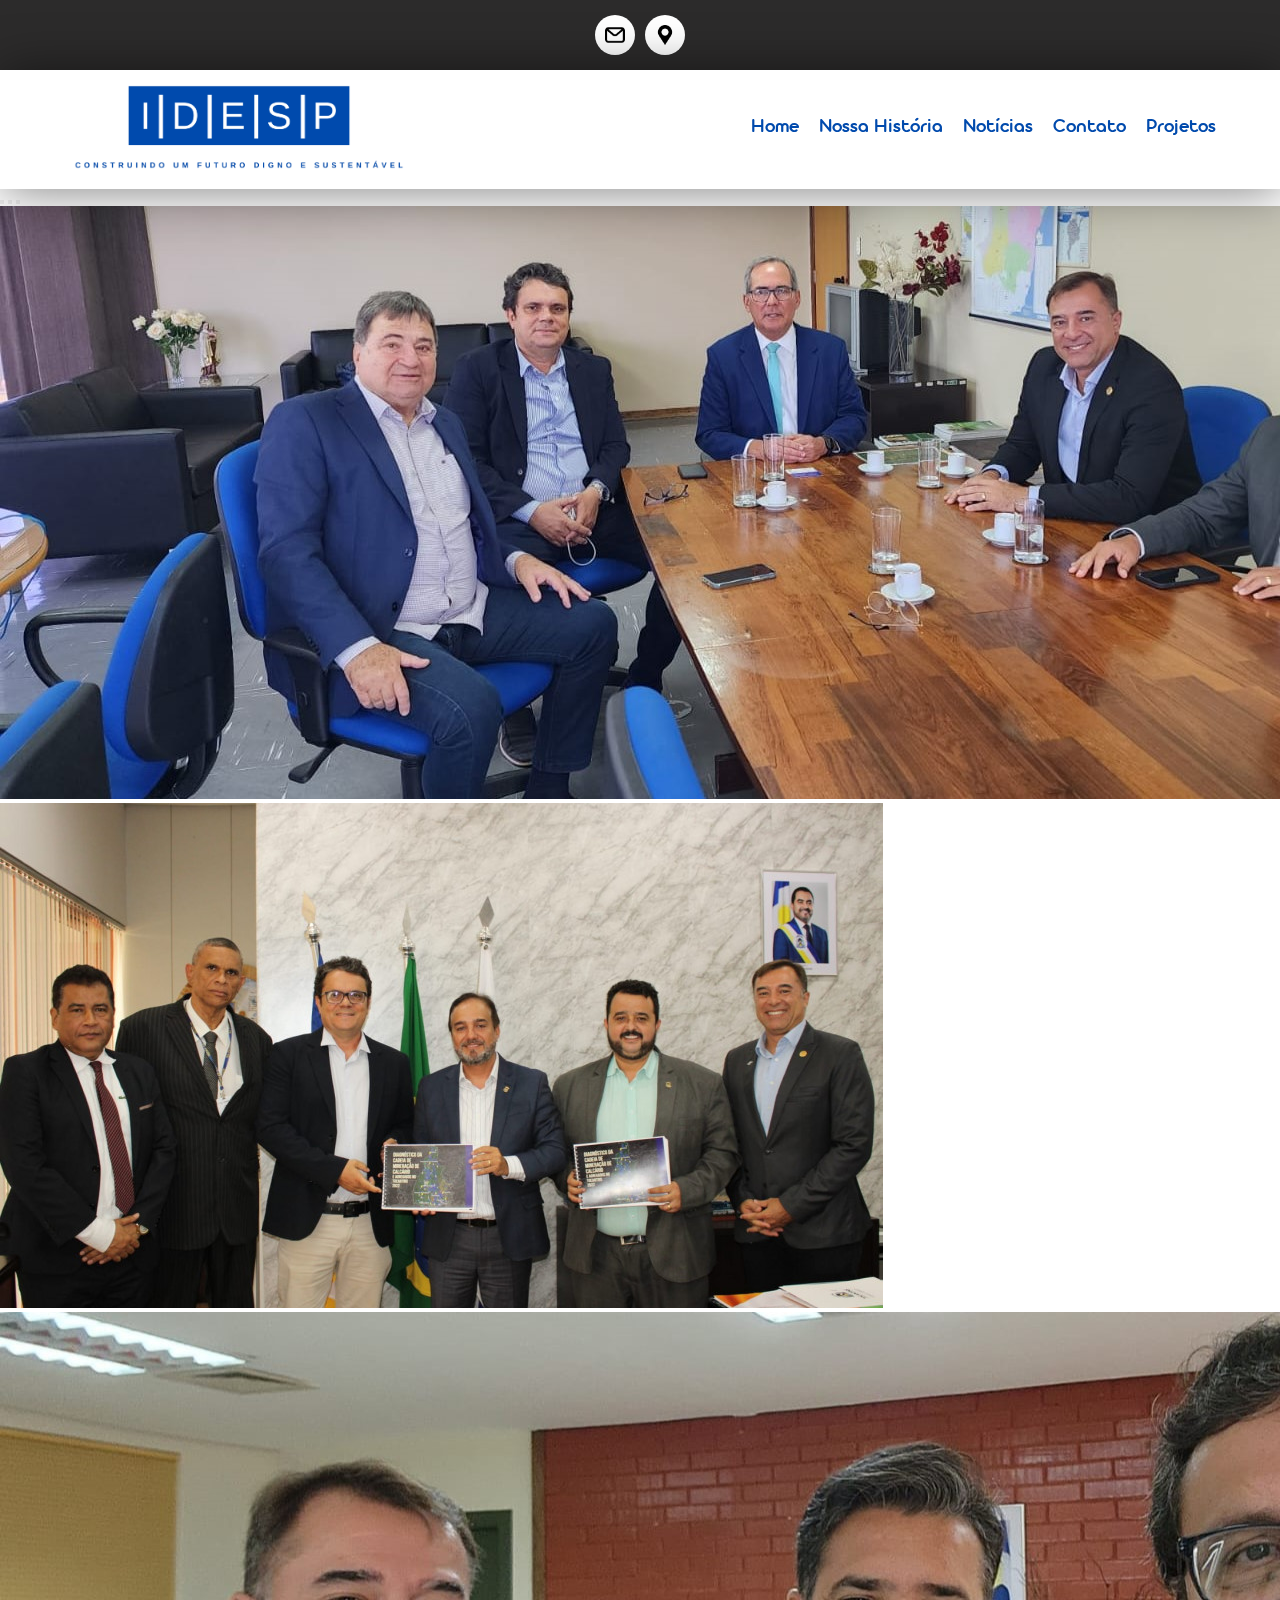
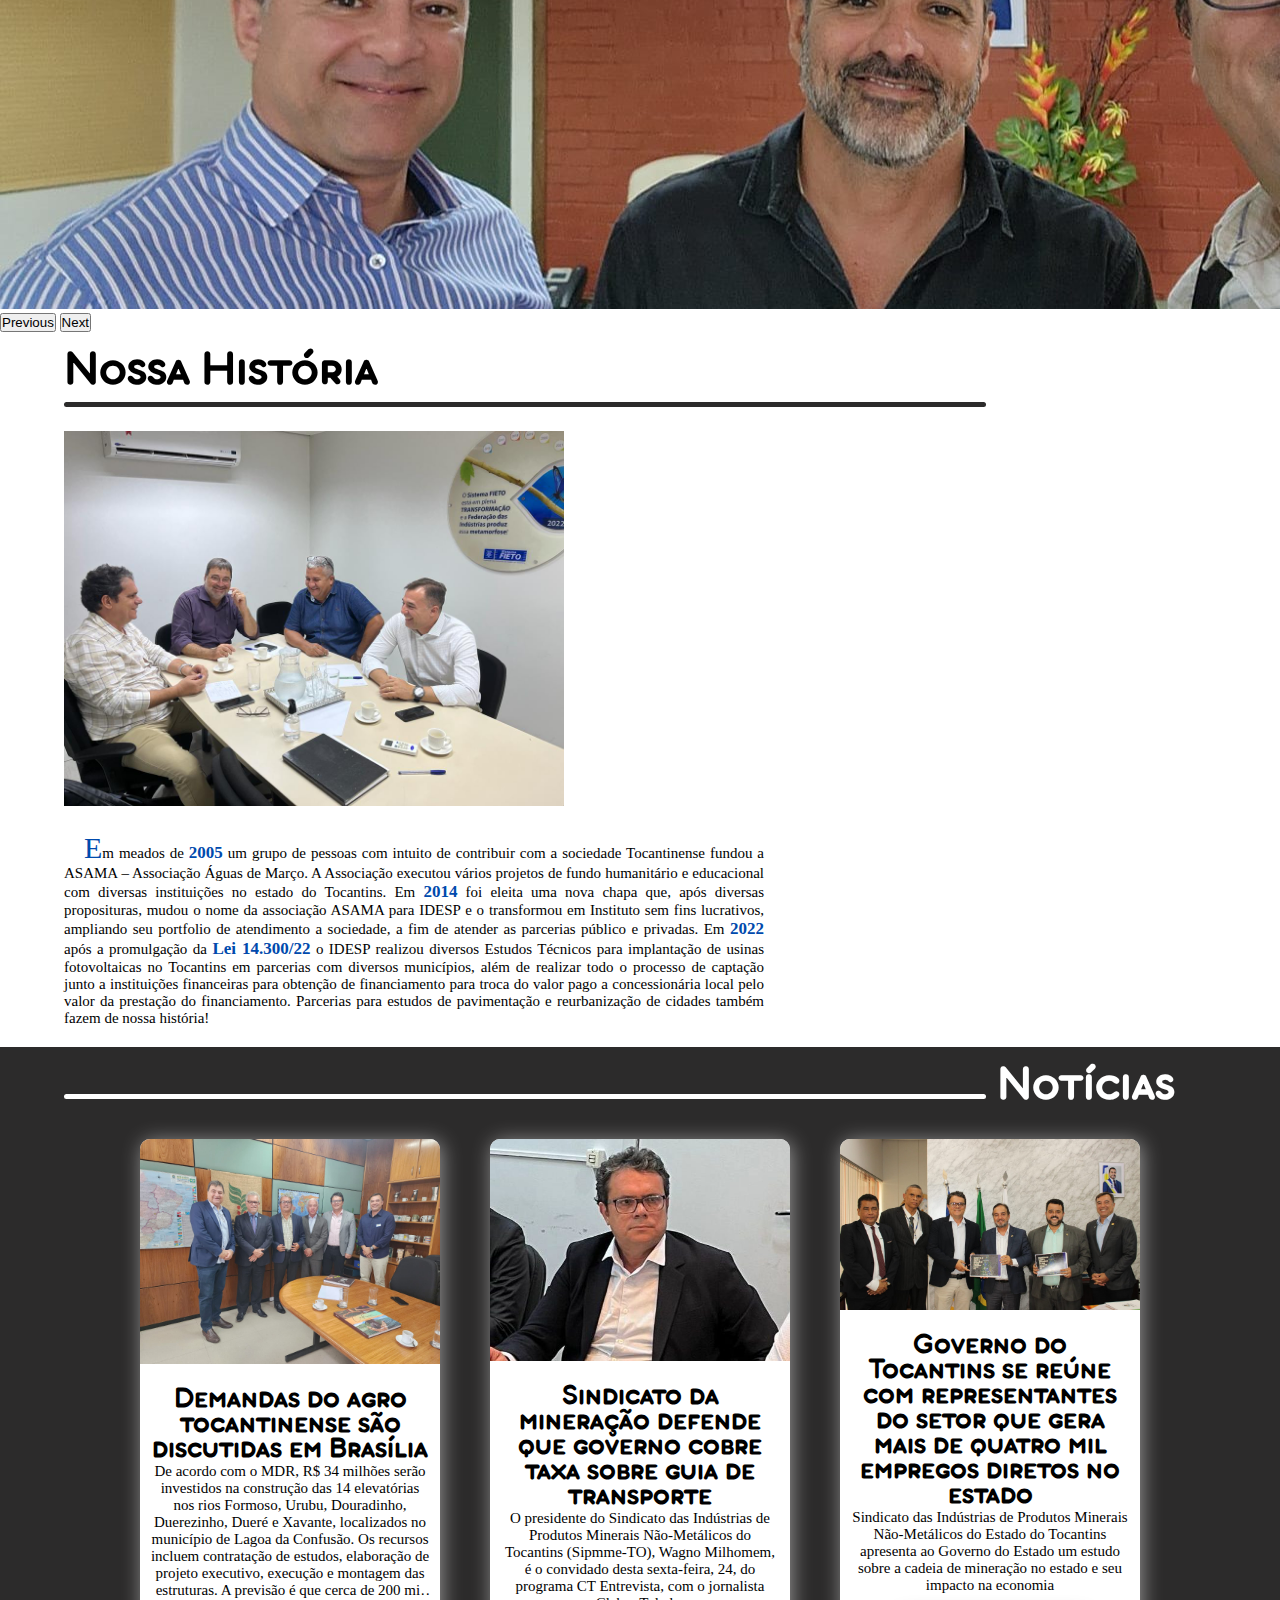
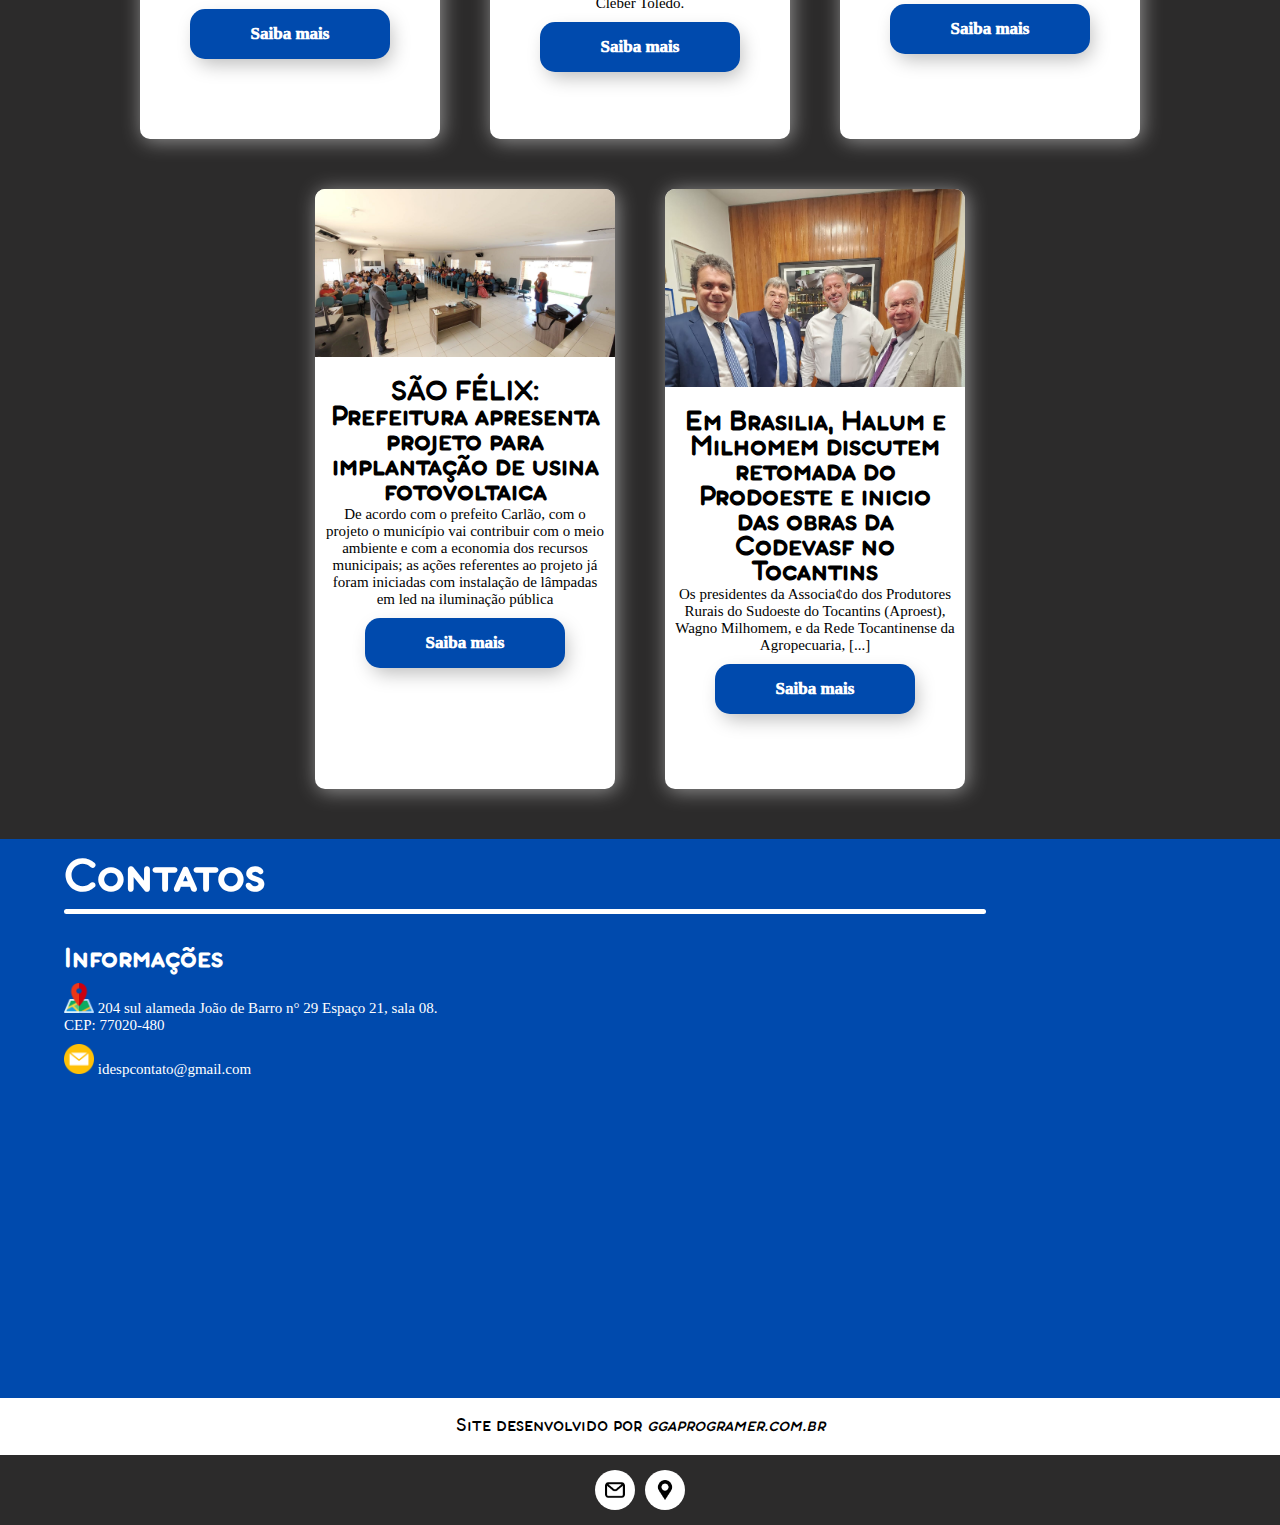
<file: index.html>
<!DOCTYPE html>
<html lang="pt-BR">

<head>
    <meta charset="UTF-8">
    <meta http-equiv="X-UA-Compatible" content="IE=edge">
    <meta name="viewport" content="width=device-width, initial-scale=1.0">
    <link href="https://cdn.jsdelivr.net/npm/bootstrap@5.3.0-alpha1/dist/css/bootstrap.min.css" rel="stylesheet"
        integrity="sha384-GLhlTQ8iRABdZLl6O3oVMWSktQOp6b7In1Zl3/Jr59b6EGGoI1aFkw7cmDA6j6gD" crossorigin="anonymous">
    <link rel="stylesheet" type="text/css" href="style.css">
    <link rel="icon" href="images/logo.png">
    <title> IDESP </title>
</head>

<body>

    <div class="cabecalho-contato">
        <div>
            <a href="mailto:idespcontato@gmail.com">
                <img src="images/email-icone.png" alt="">
            </a>
            <a href="https://maps.app.goo.gl/GiQ9DSQeybAUkZmh6?g_st=iw">
                <img src="images/localizacao-icone.png" alt="">
            </a>
        </div>
    </div>
    <header class="cabecalho">
        <div>
            <a href="index.html">
                <img src="images/logo.png" alt="Logo">
            </a>
            <nav>
                <a href="#carouselExampleIndicators">
                    Home
                    <span></span>
                </a>
                <a href=".container-historia">
                    Nossa História
                    <span></span>
                </a>
                <a href=".container-noticias">
                    Notícias
                    <span></span>
                </a>
                <a href=".container-contatos">
                    Contato
                    <span></span>
                </a>
                <a href="projetos.html">
                    Projetos
                    <span></span>
                </a>
            </nav>
        </div>
    </header>

    <header class="cabecalho-mobile">
        <div>
            <a href="index.html">
                <img src="images/logo.png" alt="Logo">
            </a>
            <div class="botao-mobile">
                <span></span>
                <span></span>
                <span></span>
            </div>
        </div>
    </header>

    <header class="cabecalho-oculto">
        <div class="botao-oculto">
            <span></span>
            <span></span>
        </div>
        <a href="index.html">
            <img src="images/logo.png" alt="Logo">
        </a> 
        <a href="#carouselExampleIndicators">
            Home
            <span></span>
        </a>
        <a href=".container-historia">
            Nossa História
            <span></span>
        </a>
        <a href=".container-noticias">
            Notícias
            <span></span>
        </a>
        <a href=".container-contatos">
            Contato
            <span></span>
        </a>
        <a href="projetos.html">
            Projetos
            <span></span>
        </a>
    </header>

    <div id="carouselExampleIndicators" class="carousel slide" data-bs-ride="carousel">

        <!-- Início indicadores para navegar nos slides do carousel -->
        <div class="carousel-indicators">
            <button type="button" data-bs-target="#carouselExampleIndicators" data-bs-slide-to="0" class="active"
                aria-current="true" aria-label="Slide 1"></button>
            <button type="button" data-bs-target="#carouselExampleIndicators" data-bs-slide-to="1"
                aria-label="Slide 2"></button>
            <button type="button" data-bs-target="#carouselExampleIndicators" data-bs-slide-to="2"
                aria-label="Slide 3"></button>
        </div>
        <!-- Fim indicadores para navegar nos slides do carousel -->

        <!-- Início slide carousel -->
        <div class="carousel-inner">
            <div class="carousel-item active">
                <img src="images/banner1.jpeg" class="d-block w-100" alt="Categoria 1">
            </div>
            <div class="carousel-item">
                <img src="images/banner2.jfif" class="d-block w-100" alt="Categoria 2">
            </div>
            <div class="carousel-item">
                <img src="images/banner3.jpeg" class="d-block w-100" alt="Categoria 3">
            </div>
        </div>
        <!-- Fim slide carousel -->

        <!-- Início anterior e próximo slide carousel -->
        <button class="carousel-control-prev" type="button" data-bs-target="#carouselExampleIndicators"
            data-bs-slide="prev">
            <span class="carousel-control-prev-icon" aria-hidden="true"></span>
            <span class="visually-hidden">Previous</span>
        </button>
        <button class="carousel-control-next" type="button" data-bs-target="#carouselExampleIndicators"
            data-bs-slide="next">
            <span class="carousel-control-next-icon" aria-hidden="true"></span>
            <span class="visually-hidden">Next</span>
        </button>
        <!-- Fim anterior e próximo slide carousel -->

    </div>

    <div class="container-historia">
        <div>
            <div class="titulo">
                <h1>
                    Nossa História
                </h1>
                <span></span>
            </div>
            <div class="historia">
                <img src="images/foto2.jpeg" alt="">
                <div>
                    <h1>
                        
                    </h1>
                    <p>
                        Em meados de <span>2005</span> um grupo de pessoas com intuito de contribuir com a sociedade 
                        Tocantinense fundou a ASAMA – Associação Águas de Março. A Associação executou 
                        vários projetos de fundo humanitário e educacional com diversas instituições no estado do Tocantins.
                        Em <span>2014</span> foi eleita uma nova chapa que, após diversas proposituras, mudou o nome 
                        da associação ASAMA para IDESP e o transformou em Instituto sem fins lucrativos, 
                        ampliando seu portfolio de atendimento a sociedade, a fim de atender as parcerias público e privadas.
                        Em <span>2022</span> após a promulgação da <span>Lei 14.300/22</span> o IDESP realizou diversos Estudos 
                        Técnicos para implantação de usinas fotovoltaicas no Tocantins em parcerias com 
                        diversos municípios, além de realizar todo o processo de captação junto a instituições 
                        financeiras para obtenção de financiamento para troca do valor pago a concessionária 
                        local pelo valor da prestação do financiamento.
                        Parcerias para estudos de pavimentação e reurbanização de cidades também fazem 
                        de nossa história!
                    </p>
                </div>
            </div>
        </div>
    </div>

    <div class="container-noticias">
        <div>
            <div class="titulo">
                <h1>
                    <span></span>
                    Notícias
                </h1>
            </div>
            <div class="noticias">
                <div class="noticia">
                    <a href="https://clebertoledo.com.br/tocantins/demandas-do-agro-tocantinense-sao-discutidas-em-brasilia/">
                        <img src="images/foto9.jpeg" alt="">
                    </a>
                    <div>
                        <div>
                            <h2> Demandas do agro tocantinense são discutidas em Brasília </h2>
                            <p>
                                De acordo com o MDR, R$ 34 milhões serão investidos na construção 
                                das 14 elevatórias nos rios Formoso, Urubu, Douradinho, Duerezinho,
                                Dueré e Xavante, localizados no município de Lagoa da Confusão. Os
                                recursos incluem contratação de estudos, elaboração de projeto 
                                executivo, execução e montagem das estruturas. A previsão é que 
                                cerca de 200 mil pessoas sejam beneficiadas nas regiões do Vale 
                                do Araguaia e da Bacia do Formoso.
                            </p>
                        </div>
                        <a href="https://clebertoledo.com.br/tocantins/demandas-do-agro-tocantinense-sao-discutidas-em-brasilia/" class="noticia-botao">
                            Saiba mais
                        </a>
                    </div>
                </div>

                <div class="noticia">
                    <a href="https://clebertoledo.com.br/negocios/sindicato-da-mineracao-defende-que-governo-cobre-taxa-sobre-guia-de-transporte-nao-por-tonelada-e-que-setor-seja-ouvido-antes-das-decisoes/">
                        <img src="images/foto11.jpg" alt="">
                    </a>
                    <div>
                        <div>
                            <h2> Sindicato da mineração defende que governo cobre taxa sobre guia de 
                                transporte </h2>
                            <p>
                                O presidente do Sindicato das Indústrias de Produtos Minerais Não-Metálicos do 
                                Tocantins (Sipmme-TO), Wagno Milhomem, é o convidado desta sexta-feira, 24, do
                                programa CT Entrevista, com o jornalista Cleber Toledo.</p>
                        </div>

                        <a href="https://clebertoledo.com.br/negocios/sindicato-da-mineracao-defende-que-governo-cobre-taxa-sobre-guia-de-transporte-nao-por-tonelada-e-que-setor-seja-ouvido-antes-das-decisoes/" class="noticia-botao">
                            Saiba mais
                        </a>
                    </div>
                </div>

                <div class="noticia">
                    <a href="https://www.to.gov.br/sics/noticias/governo-do-tocantins-se-reune-com-representantes-do-setor-que-gera-mais-de-4-mil-empregos-diretos-no-estado/3xh87bge7q8z">
                        <img src="images/foto12.jfif" alt="">
                    </a>
                    <div>
                        <div>
                            <h2> Governo do Tocantins se reúne com representantes 
                                do setor que gera mais de quatro mil empregos diretos no estado </h2>
                            <p>
                                Sindicato das Indústrias de Produtos Minerais Não-Metálicos do Estado 
                                do Tocantins apresenta ao Governo do Estado um estudo sobre a 
                                cadeia de mineração no estado e seu impacto na economia
                            </p>
                        </div>

                        <a href="https://www.to.gov.br/sics/noticias/governo-do-tocantins-se-reune-com-representantes-do-setor-que-gera-mais-de-4-mil-empregos-diretos-no-estado/3xh87bge7q8z" class="noticia-botao">
                            Saiba mais
                        </a>
                    </div>
                </div>

                <div class="noticia">
                    <a href="https://folhadojalapao.com.br/sao-felix-prefeitura-apresenta-projeto-para-implantacao-de-usina-fotovoltaica/">
                        <img src="images/foto13.jpg" alt="">
                    </a>
                    <div>
                        <div>
                            <h2> SÃO FÉLIX: Prefeitura apresenta projeto para implantação de usina 
                                fotovoltaica </h2>
                            <p>
                                De acordo com o prefeito Carlão, com o projeto o município vai 
                                contribuir com o meio ambiente e com a economia dos recursos municipais; 
                                as ações referentes ao projeto já foram iniciadas com instalação de 
                                lâmpadas em led na iluminação pública
                            </p>
                        </div>

                        <a href="https://folhadojalapao.com.br/sao-felix-prefeitura-apresenta-projeto-para-implantacao-de-usina-fotovoltaica/" class="noticia-botao">
                            Saiba mais
                        </a>
                    </div>
                </div>

                <div class="noticia">
                    <a href="https://gazetadocerrado.com.br//em-brasilia-halum-e-milhomem-discutem-retomada-do-prodoeste-e-inicio-das-obras-da-codevasf-no-tocantins/">
                        <img src="images/noticia_brasilia.png" alt="">
                    </a>
                    <div>
                        <div>
                            <h2> Em Brasilia, Halum e Milhomem discutem
                                retomada do Prodoeste e inicio das obras da
                                Codevasf no Tocantins
                            </h2>
                            <p>
                                Os presidentes da Associa¢do dos Produtores Rurais do Sudoeste 
                                do Tocantins (Aproest), Wagno Milhomem, e da Rede Tocantinense da
                                Agropecuaria, [...]
                            </p>
                        </div>

                        <a href="https://gazetadocerrado.com.br//em-brasilia-halum-e-milhomem-discutem-retomada-do-prodoeste-e-inicio-das-obras-da-codevasf-no-tocantins/" class="noticia-botao">
                            Saiba mais
                        </a>
                    </div>
                </div>

            </div>
        </div>
    </div>

    <footer class="container-contatos">
        <div>
            <div class="titulo">
                <h1>
                    Contatos
                </h1>
                <span></span>
            </div>
            <div class="contatos">
                <div class="contato">
                    <h2> Informações </h2>
                    <p>
                        <img src="images/localizacao.png" alt="">
                        204 sul alameda João de Barro n° 29 Espaço 21, sala 08.
                        CEP: 77020-480
                    </p>
                    <p>
                        <img src="images/email.png" alt="">
                        idespcontato@gmail.com
                    </p>
                </div>
                <div class="contato-iframe">
                    <iframe src="https://www.google.com/maps/embed?pb=!1m18!1m12!1m3!1d3926.803094156454!2d-48.3251609!3d-10.19664!2m3!1f0!2f0!3f0!3m2!1i1024!2i768!4f13.1!3m3!1m2!1s0x9324cb53bef606cd%3A0x1bdc7434118dde6f!2sEspa%C3%A7o%2021!5e0!3m2!1spt-BR!2sbr!4v1678906486355!5m2!1spt-BR!2sbr" 
                   style="border:0;" allowfullscreen="" loading="lazy" referrerpolicy="no-referrer-when-downgrade"></iframe>
                </div>
            </div>
        </div>
    </footer>

    <div class="ggaprogramer">
        <p> Site desenvolvido por
            <a href="https://www.ggaprogramer.com.br">
                <em> ggaprogramer.com.br </em>
            </a>
        </p>
    </div>

    <div class="cabecalho-contato">
        <div>
            <a href="mailto:idespcontato@gmail.com">
                <img src="images/email-icone.png" alt="">
            </a>
            <a href="https://maps.app.goo.gl/GiQ9DSQeybAUkZmh6?g_st=iw">
                <img src="images/localizacao-icone.png" alt="">
            </a>
        </div>
    </div>

    <script src="main.js"></script>
    <script src="https://cdn.jsdelivr.net/npm/bootstrap@5.3.0-alpha1/dist/js/bootstrap.bundle.min.js"
        integrity="sha384-w76AqPfDkMBDXo30jS1Sgez6pr3x5MlQ1ZAGC+nuZB+EYdgRZgiwxhTBTkF7CXvN"
        crossorigin="anonymous"></script>
</body>

</html>
</file>
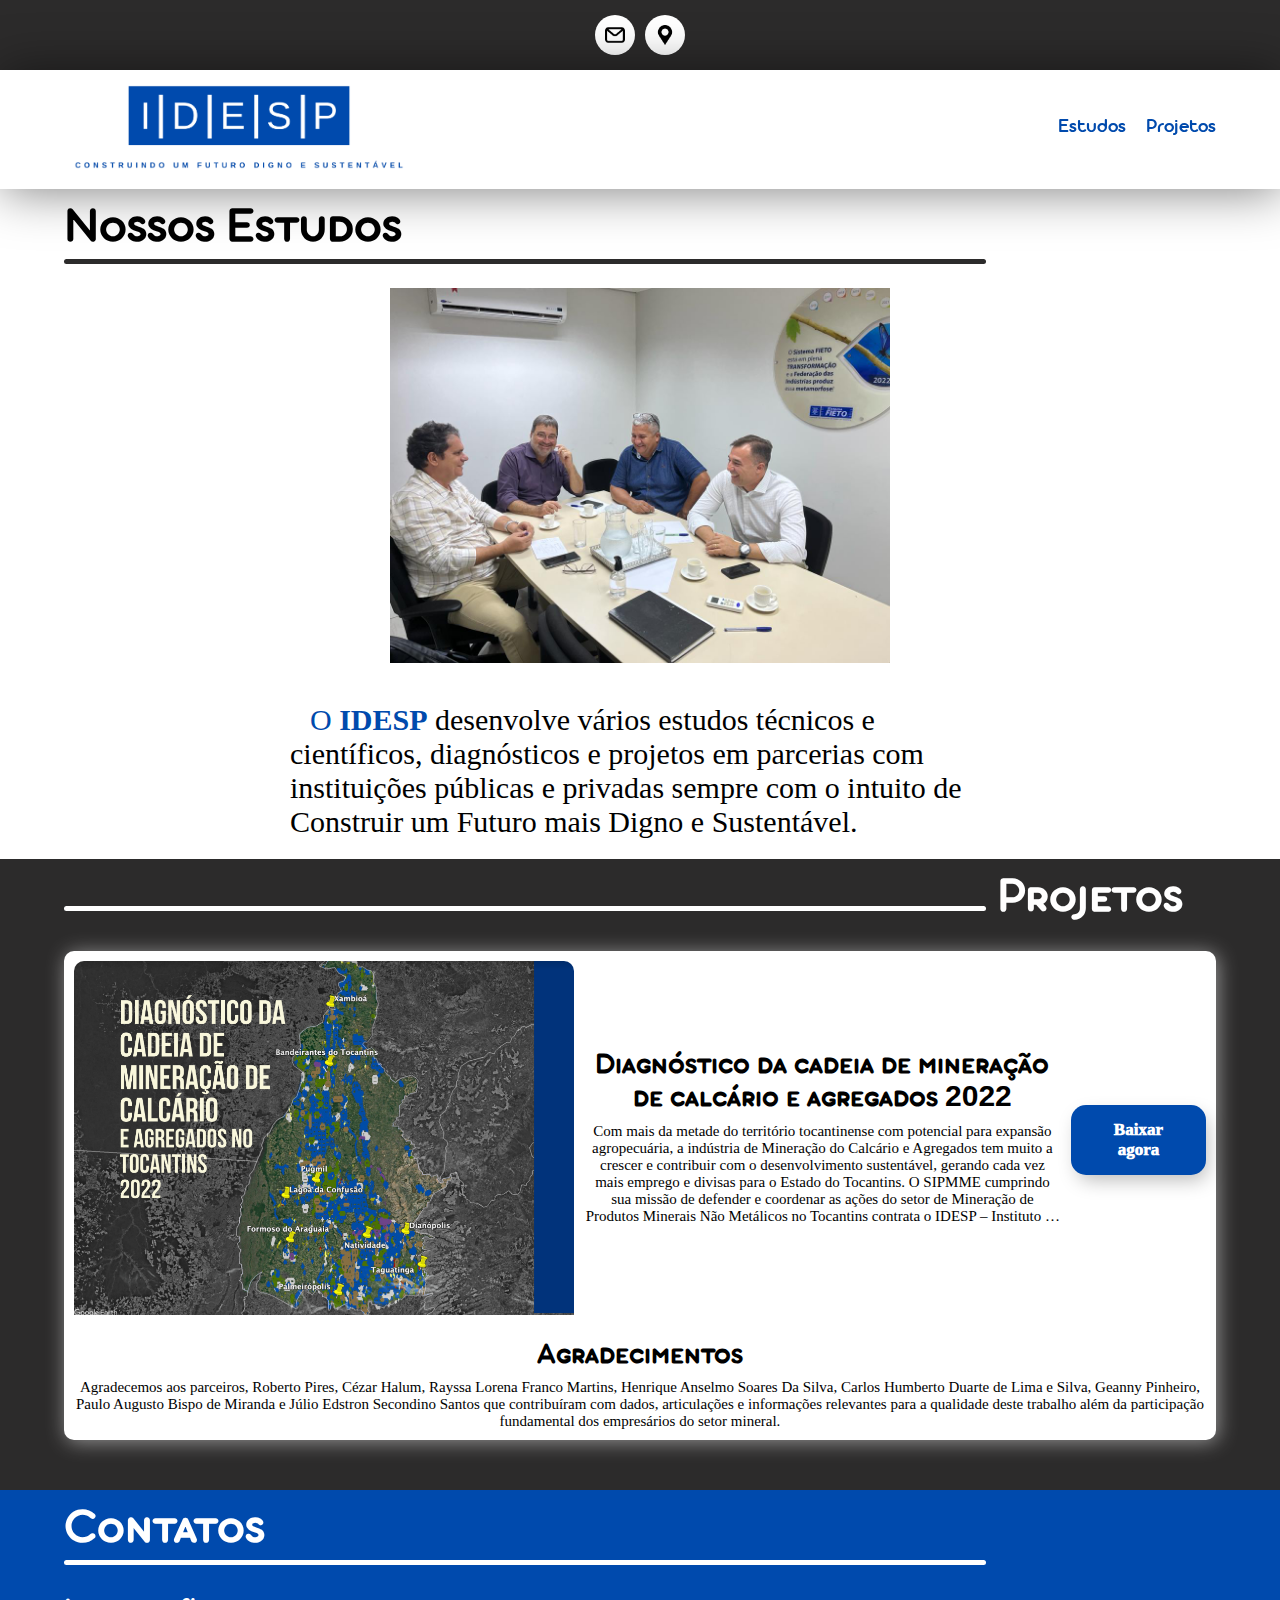
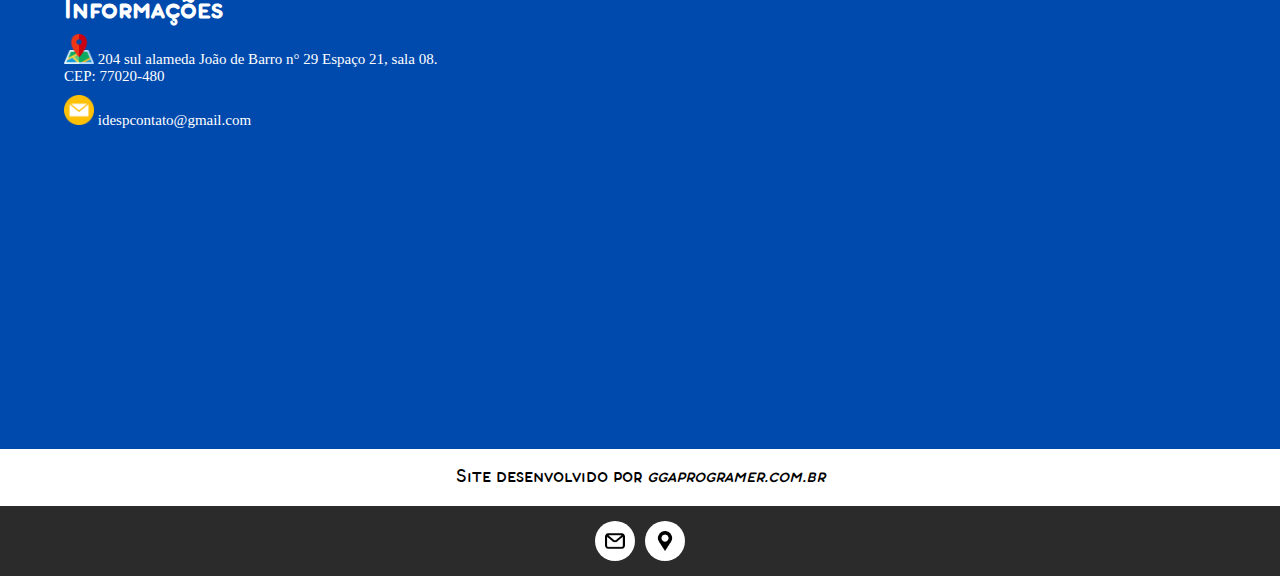
<file: projetos.html>
<!DOCTYPE html>
<html lang="pt-BR">

<head>
    <meta charset="UTF-8">
    <meta http-equiv="X-UA-Compatible" content="IE=edge">
    <meta name="viewport" content="width=device-width, initial-scale=1.0">
    <link href="https://cdn.jsdelivr.net/npm/bootstrap@5.3.0-alpha1/dist/css/bootstrap.min.css" rel="stylesheet"
        integrity="sha384-GLhlTQ8iRABdZLl6O3oVMWSktQOp6b7In1Zl3/Jr59b6EGGoI1aFkw7cmDA6j6gD" crossorigin="anonymous">
    <link rel="stylesheet" type="text/css" href="style2.css">
    <link rel="icon" href="images/logo.png">
    <title> IDESP </title>
</head>

<body>

    <div class="cabecalho-contato">
        <div>
            <a href="mailto:idespcontato@gmail.com">
                <img src="images/email-icone.png" alt="">
            </a>
            <a href="https://maps.app.goo.gl/GiQ9DSQeybAUkZmh6?g_st=iw">
                <img src="images/localizacao-icone.png" alt="">
            </a>
        </div>
    </div>
    <header class="cabecalho">
        <div>
            <a href="index.html">
                <img src="images/logo.png" alt="Logo">
            </a>
            <nav>
                <a href=".container-historia">
                    Estudos
                    <span></span>
                </a>
                <a href=".container-noticias">
                    Projetos
                    <span></span>
                </a>
            </nav>
        </div>
    </header>

    <header class="cabecalho-mobile">
        <div>
            <a href="index.html">
                <img src="images/logo.png" alt="Logo">
            </a>
            <div class="botao-mobile">
                <span></span>
                <span></span>
                <span></span>
            </div>
        </div>
    </header>

    <header class="cabecalho-oculto">
        <div class="botao-oculto">
            <span></span>
            <span></span>
        </div>
        <a href=".container-historia">
            Estudos
            <span></span>
        </a>
        <a href=".container-noticias">
            Projetos
            <span></span>
        </a>
    </header>



    <div class="container-historia">
        <div>
            <div class="titulo">
                <h1>
                    Nossos Estudos
                </h1>
                <span></span>
            </div>
            <div class="historia" 
            style="display: flex; justify-content: center; align-items: center; gap: 4rem;">
                <img src="images/foto2.jpeg" alt="">
                <div>
                    <p style="font-size: 3rem; text-align: left;">
                        O <span>IDESP</span> desenvolve vários estudos técnicos e científicos, 
                        diagnósticos e projetos em parcerias com instituições 
                        públicas e privadas sempre com o intuito de Construir 
                        um Futuro mais Digno e Sustentável.
                    </p>
                </div>
            </div>
        </div>
    </div>

    <div class="container-noticias">
        <div>
            <div class="titulo">
                <h1>
                    <span></span>
                    Projetos
                </h1>
            </div>
            <div class="noticias">
                <div class="noticia">
                    <div>
                        <a href="Materiais/diagnostico.pdf">
                            <img src="images/diagnostico.png" alt="">
                        </a>
                        <div>
                            <div>
                                <h2>
                                    Diagnóstico da cadeia de mineração de calcário e agregados
                                    <span>2022</span>
                                </h2>
                                <p>
                                    Com mais da metade do território tocantinense com potencial para 
                                    expansão agropecuária, a indústria de Mineração do Calcário e 
                                    Agregados tem muito a crescer e contribuir com o desenvolvimento 
                                    sustentável, gerando cada vez mais emprego e divisas para o Estado do Tocantins.
                                    O SIPMME cumprindo sua missão de defender e coordenar as ações 
                                    do setor de Mineração de Produtos Minerais Não Metálicos no 
                                    Tocantins contrata o IDESP – Instituto de Desenvolvimento 
                                    Educacional Social e Profissional para realizar este 
                                    estudo, a quem agradecemos o empenho e competência no 
                                    desenvolvimento dos trabalhos que foram entregues.                               
                                </p>
                            </div>
                            <a href="Materiais/diagnostico.pdf" class="noticia-botao" download>
                                Baixar agora
                            </a>
                        </div>
                    </div>
                    <div>
                        <h2> Agradecimentos </h2>
                        <p>
                            Agradecemos aos parceiros, Roberto Pires, Cézar Halum, 
                            Rayssa Lorena Franco Martins, Henrique Anselmo Soares 
                            Da Silva, Carlos Humberto Duarte de Lima e Silva, Geanny 
                            Pinheiro, Paulo Augusto Bispo de Miranda e Júlio Edstron 
                            Secondino Santos que contribuíram com dados, articulações 
                            e informações relevantes para a qualidade deste trabalho 
                            além da participação fundamental dos empresários do setor mineral.
                        </p>
                    </div>
                </div>
                
            </div>
        </div>
    </div>


    <footer class="container-contatos">
        <div>
            <div class="titulo">
                <h1>
                    Contatos
                </h1>
                <span></span>
            </div>
            <div class="contatos">
                <div class="contato">
                    <h2> Informações </h2>
                    <p>
                        <img src="images/localizacao.png" alt="">
                        204 sul alameda João de Barro n° 29 Espaço 21, sala 08.
                        CEP: 77020-480
                    </p>
                    <p>
                        <img src="images/email.png" alt="">
                        idespcontato@gmail.com
                    </p>
                </div>
                <div class="contato-iframe">
                    <iframe src="https://www.google.com/maps/embed?pb=!1m18!1m12!1m3!1d3926.803094156454!2d-48.3251609!3d-10.19664!2m3!1f0!2f0!3f0!3m2!1i1024!2i768!4f13.1!3m3!1m2!1s0x9324cb53bef606cd%3A0x1bdc7434118dde6f!2sEspa%C3%A7o%2021!5e0!3m2!1spt-BR!2sbr!4v1678906486355!5m2!1spt-BR!2sbr" 
                   style="border:0;" allowfullscreen="" loading="lazy" referrerpolicy="no-referrer-when-downgrade"></iframe>
                </div>
            </div>
        </div>
    </footer>

    <div class="ggaprogramer">
        <p> Site desenvolvido por
            <a href="https://www.ggaprogramer.com.br">
                <em> ggaprogramer.com.br </em>
            </a>
        </p>
    </div>

    <div class="cabecalho-contato">
        <div>
            <a href="mailto:idespcontato@gmail.com">
                <img src="images/email-icone.png" alt="">
            </a>
            <a href="https://maps.app.goo.gl/GiQ9DSQeybAUkZmh6?g_st=iw">
                <img src="images/localizacao-icone.png" alt="">
            </a>
        </div>
    </div>

    <script src="main2.js"></script>
    <script src="https://cdn.jsdelivr.net/npm/bootstrap@5.3.0-alpha1/dist/js/bootstrap.bundle.min.js"
        integrity="sha384-w76AqPfDkMBDXo30jS1Sgez6pr3x5MlQ1ZAGC+nuZB+EYdgRZgiwxhTBTkF7CXvN"
        crossorigin="anonymous"></script>
</body>

</html>
</file>
<file: style.css>
*{
    margin: 0;
    padding: 0;
    box-sizing: border-box;
    outline: none;
    border-collapse: collapse;
    text-decoration: none !important;
    list-style: none;
}

html{
    font-size: 62.5% !important;
}

html, body{
    width: 100%;
}

body{
    font-size: 1.5rem !important;
}

@font-face{
    font-family: aristotelica_demibold;
    src: url(fonts/aristotelica_demibold.woff);
}

@font-face{
    font-family: aristotelica_extralight;
    src: url(fonts/aristotelica_extralight.woff);
}

@font-face{
    font-family: aristotelica_regular;
    src: url(fonts/aristotelica_regular.woff);
}

:root{
    --cor-azul: #004aad;
    --cor-preta: #000000;
    --cor-branca: #fff;
    --cor-cinza-escuro: #2c2b2b;
}

a{
    color: var(--cor-branca);
}

/* Cabeçalho Contatos - Início */

.cabecalho-contato{
    width: 100%;
    background: var(--cor-cinza-escuro);  
}

.cabecalho-contato>div{
    width: 90%;
    margin: 0 auto;
    display: flex;
    justify-content: center;
    align-items: center;
    gap: 1rem;
    padding: 1.5rem 0;
}

.cabecalho-contato a{
    background: var(--cor-branca);
    border-radius: 50%;
    padding: 1rem;
    display: flex;
    justify-content: center;
    align-items: center;
    transition: all 0.2s;
}

.cabecalho-contato a:hover{
    transform: scale(1.1);
}

.cabecalho-contato img{
    width: 2rem;
}

/* Cabeçalho Contatos - Fim */

/* Cabecalho - Início */

.cabecalho-mobile{
    display: none;
}

.cabecalho, .cabecalho-mobile{
    width: 100%;
    background: var(--cor-branca);
    box-shadow: 0.2rem 0.2rem 5rem rgba(0, 0, 0, 0.5);
    padding: 1.5rem 0;
    position: sticky;
    top: 0;
    z-index: 10000;
}

.cabecalho>div, .cabecalho-mobile>div{
    width: 90%;
    margin: 0 auto;
    display: flex;
    justify-content: space-between;
    align-items: center;
}

.cabecalho>div>a:hover, .cabecalho-mobile>div>a:hover{
    transform: scale(1.05);
}

.cabecalho nav{
    display: flex;
    gap: 2rem;
}

.cabecalho a, .cabecalho-oculto a{
    color: var(--cor-azul);
    font-size: 2rem;
    font-family: aristotelica_demibold;
    transition: all 0.2s;
    display: flex;
    flex-flow: column nowrap;
    gap: 0 ;
    line-height: 2rem;
    margin: 0 !important;
    padding: 0 !important;
}

.cabecalho a span, .cabecalho-oculto a span{
    height: 0.25rem;
    border-radius: 1rem;
    background: var(--cor-azul);
    width: 0%;
    display: inline-block;
    transition: all 0.4s;
}

.cabecalho a:hover span, .cabecalho-oculto a:hover span{
    width: 100%;
}

.cabecalho a:hover, .cabecalho-oculto a:hover{
    transform: scale(1.1);
}

.cabecalho>div a img{
    width: 35rem;
}

.cabecalho-oculto img, .cabecalho-mobile img{
    max-width: 35rem;
}

.botao-mobile, .botao-oculto{
    width: 6rem;
    height: 6rem;
    border-radius: 1rem;
    padding: 1rem;
    display: flex;
    flex-flow: column nowrap;
    justify-content: center;
    align-items: center;
    gap: 1rem;
    border: 0.3rem solid var(--cor-azul);
    cursor: pointer;
    transition: all 0.2s;
}

.botao-oculto{
    position: absolute;
    top: 1rem;
    right: 1rem;
}

.botao-mobile:hover, .botao-oculto:hover{
    transform: scale(1.05);
}

.botao-mobile>span, .botao-oculto>span{
    display: inline-block;
    height: 0.4rem; 
    width: 4rem;
    background: var(--cor-azul);
    border-radius: 1rem;
}

.botao-oculto span:nth-child(1){
    transform: rotate(45deg) translate(0.5rem, 0.5rem);
}

.botao-oculto span:nth-child(2){
    transform: rotate(-45deg) translate(0.5rem, -0.5rem);
}

.cabecalho-oculto{
    position: fixed;
    transition: all 0.5s;
    top: 0;
    right: 0;
    height: 100vh;
    z-index: 100000000;
    display: flex;
    flex-flow: column nowrap;
    gap: 2rem;
    justify-content: center;
    align-items: center;
    padding: 1rem;
    box-shadow: 0.2rem 0.2rem 2rem rgba(0, 0, 0, 1);
    background: var(--cor-branca);
    transform: translateX(50rem);
}

/* Cabecalho - Fim */

/* Container Historia - Início */

.container-historia{
    width: 100%;
}

.container-historia>div{
    width: 90%;
    margin: 0 auto;
    padding: 2rem 0;
    display: flex;
    flex-flow: column nowrap;
    gap: 2rem;
}

.historia{
    width: 100%;
    display: flex;
    flex-flow: row wrap;
    justify-content: space-between;
    align-items: center;
    gap: 2rem;
}

.historia span{
    color: var(--cor-azul);
    font-weight: bold;
    font-size: 1.7rem;
}

.historia>div{
    display: flex;
    flex-flow: column nowrap;
    gap: 0.5rem;
    max-width: 70rem;
}

.historia>div h1{
    font-size: 3rem;
    font-family: aristotelica_extralight;
    font-weight: bold;
}

.titulo h1{
    font-family: aristotelica_regular;
    font-size: 5rem;
    width: 100%;
}

.titulo span{
    width: 80%;
    display: inline-block;
    height: 0.5rem;
    border-radius: 1rem;
    background: var(--cor-cinza-escuro);
}

.container-historia p{
    font-size: 1.5rem;
    text-indent: 2rem;
    text-align: justify;
}

.container-historia p::first-letter{
    color: var(--cor-azul);
    font-size: 3rem;
}

.container-historia img{
    width: 50rem;
}

/* Container Historia - Fim */

/* Container Notícias - Início */

.container-noticias{
    width: 100%;
    background: var(--cor-cinza-escuro);
    padding: 2rem 0;
}

.container-noticias>div{
    width: 90%;
    margin: 0 auto;
}

.container-noticias .titulo{
    color: var(--cor-branca);
}

.container-noticias .titulo span{
    background: var(--cor-branca);
}

.noticias{
    width: 100%;
    color: var(--cor-preta);
    display: flex;
    flex-flow: row wrap;
    gap: 5rem;
    justify-content: center;
    align-items: center;
    padding: 3rem 0;
}

.noticia{
    max-width: 30rem;
    min-height: 60rem;
    background: var(--cor-branca);
    border-radius: 1rem;
    box-shadow: 0.2rem 0.2rem 2rem rgba(255, 255, 255, 0.5);
    display: flex;
    flex-flow: column nowrap;
    gap: 1rem;
    text-align: center;
}

.noticia>div{
    display: flex;
    flex-flow: column nowrap;
    justify-content: space-between;
    align-items: center;
    gap: 1rem;
    padding: 1rem;
}

.noticia>div p{
    display: -webkit-box;
    -webkit-box-orient: vertical;
    -webkit-line-clamp: 8;
    overflow: hidden;
}

.noticia h2{
    font-size: 3rem;
    font-family: aristotelica_regular;
}

.noticia a{
    display: inline-block;
    transition: all 0.2s;
}

.noticia a:hover{
    transform: scale(1.05);
}

.noticia a img{
    border-top-right-radius: 1rem;
    border-top-left-radius: 1rem;
    width: 100%;
}

.noticia a.noticia-botao{
    padding: 1.5rem 2.5rem;
    border: unset;
    width: 20rem;
    border-radius: 1.5rem;
    color: var(--cor-branca);
    z-index: 1;
    background: var(--cor-azul);
    position: relative;
    font-weight: 1000;
    font-size: 1.7rem;
    -webkit-box-shadow: 0.4rem 0.8rem 1.9rem -0.3rem rgba(0,0,0,0.27);
    box-shadow: 0.4rem 0.8rem 1.9rem -0.3rem rgba(0,0,0,0.27);
    transition: all 250ms;
    overflow: hidden;
}
   
.noticia a.noticia-botao::before {
    content: "";
    position: absolute;
    top: 0;
    left: 0;
    height: 100%;
    width: 0;
    border-radius: 1.5rem;
    background-color: var(--cor-branca);
    z-index: -1;
    -webkit-box-shadow: 0.4rem 0.8rem 1.9rem -0.3rem rgba(0,0,0,0.27);
    box-shadow: 0.4rem 0.8rem 1.9rem -0.3rem rgba(0,0,0,0.27);
    transition: all 250ms
}
   
.noticia a.noticia-botao:hover {
    color: var(--cor-azul);
}
   
.noticia a.noticia-botao:hover::before {
    width: 100%;
}

/* Container Notícias - Fim */

/* Container ggaprogramer - Início */

.ggaprogramer{
    font-family: aristotelica_regular;
    padding: 2rem 0;
    background: var(--cor-branca);
    color: var(--cor-preta);
}

.ggaprogramer p{
    text-align: center;
    font-size: 2rem;
}

.ggaprogramer a{
    display: inline-block;
    color: var(--cor-preta);
    transition: all 0.2s;
}

.ggaprogramer a:hover{
    transform: scale(1.05);
}

/* Container ggaprogramer - Fim */

/* Container Contatos - Início */

.container-contatos .titulo{
    color: var(--cor-branca);
}

.container-contatos .titulo span{
    background: var(--cor-branca);
}

.container-contatos{
    width: 100%;
    background: var(--cor-azul);
    padding: 2rem 0;
}

.container-contatos>div{
    width: 90%;
    margin: 0 auto;
}

.contatos{
    width: 100%;
    padding: 3rem 0;
    color: var(--cor-branca);
    display: flex;
    justify-content: space-between;
    flex-flow: row wrap;
    gap: 4rem;
}

.contato{
    max-width: 40rem;
    display: flex;
    flex-flow: column nowrap;
    gap: 1rem;
}

.contato:nth-of-type(2){
    max-width: 25rem;
    font-size: 1.5rem;
    text-align: center;
}

.contato a{
    transition: all 0.2s;
    display: inline-block;
}

.contato a:hover{
    transform: scale(1.1);
}

.contato-iframe, .contato-iframe iframe{
    width: 50rem;
    height: 40rem;
}

.contatos h2{
    font-size: 3rem;
    font-family: aristotelica_regular;
}

.contatos img{
    width: 3rem;
}

/* Container Contatos - Fim */


@media (max-width: 920px){

    .cabecalho{
        display: none;
    }

    .cabecalho-mobile{
        display: block;
    }

    .container-historia img{
        width: 100%;
    }

    .historia>div{
        text-align: center;
    }

    .contatos{
        justify-content: center;
    }

    .titulo, .contato{
        text-align: center;
    }

    header.cabecalho-oculto-mostrar{
        transform: translateX(0);
    }

}

@media (max-width: 499.98px){

    .cabecalho-mobile img{
        width: 80%;
    }

    .cabecalho-oculto img{
        width: 20rem;
    }

    .contato-iframe, .contato-iframe iframe{
        width: 25rem;
        height: 15rem;
    }
}
</file>
<file: style2.css>
*{
    margin: 0;
    padding: 0;
    box-sizing: border-box;
    outline: none;
    border-collapse: collapse;
    text-decoration: none !important;
    list-style: none;
}

html{
    font-size: 62.5% !important;
}

html, body{
    width: 100%;
}

body{
    font-size: 1.5rem !important;
}

@font-face{
    font-family: aristotelica_demibold;
    src: url(fonts/aristotelica_demibold.woff);
}

@font-face{
    font-family: aristotelica_extralight;
    src: url(fonts/aristotelica_extralight.woff);
}

@font-face{
    font-family: aristotelica_regular;
    src: url(fonts/aristotelica_regular.woff);
}

:root{
    --cor-azul: #004aad;
    --cor-preta: #000000;
    --cor-branca: #fff;
    --cor-cinza-escuro: #2c2b2b;
}

a{
    color: var(--cor-branca);
}

/* Cabeçalho Contatos - Início */

.cabecalho-contato{
    width: 100%;
    background: var(--cor-cinza-escuro);  
}

.cabecalho-contato>div{
    width: 90%;
    margin: 0 auto;
    display: flex;
    justify-content: center;
    align-items: center;
    gap: 1rem;
    padding: 1.5rem 0;
}

.cabecalho-contato a{
    background: var(--cor-branca);
    border-radius: 50%;
    padding: 1rem;
    display: flex;
    justify-content: center;
    align-items: center;
    transition: all 0.2s;
}

.cabecalho-contato a:hover{
    transform: scale(1.1);
}

.cabecalho-contato img{
    width: 2rem;
}

/* Cabeçalho Contatos - Fim */

/* Cabecalho - Início */

.cabecalho-mobile{
    display: none;
}

.cabecalho, .cabecalho-mobile{
    width: 100%;
    background: var(--cor-branca);
    box-shadow: 0.2rem 0.2rem 5rem rgba(0, 0, 0, 0.5);
    padding: 1.5rem 0;
    position: sticky;
    top: 0;
    z-index: 10000;
}

.cabecalho>div, .cabecalho-mobile>div{
    width: 90%;
    margin: 0 auto;
    display: flex;
    justify-content: space-between;
    align-items: center;
}

.cabecalho>div>a:hover, .cabecalho-mobile>div>a:hover{
    transform: scale(1.05);
}

.cabecalho nav{
    display: flex;
    gap: 2rem;
}

.cabecalho a, .cabecalho-oculto a{
    color: var(--cor-azul);
    font-size: 2rem;
    font-family: aristotelica_demibold;
    transition: all 0.2s;
    display: flex;
    flex-flow: column nowrap;
    gap: 0 ;
    line-height: 2rem;
    margin: 0 !important;
    padding: 0 !important;
}

.cabecalho a span, .cabecalho-oculto a span{
    height: 0.25rem;
    border-radius: 1rem;
    background: var(--cor-azul);
    width: 0%;
    display: inline-block;
    transition: all 0.4s;
}

.cabecalho a:hover span, .cabecalho-oculto a:hover span{
    width: 100%;
}

.cabecalho a:hover, .cabecalho-oculto a:hover{
    transform: scale(1.1);
}

.cabecalho>div a img{
    width: 35rem;
}

.cabecalho-oculto img, .cabecalho-mobile img{
    max-width: 35rem;
}

.botao-mobile, .botao-oculto{
    width: 6rem;
    height: 6rem;
    border-radius: 1rem;
    padding: 1rem;
    display: flex;
    flex-flow: column nowrap;
    justify-content: center;
    align-items: center;
    gap: 1rem;
    border: 0.3rem solid var(--cor-azul);
    cursor: pointer;
    transition: all 0.2s;
}

.botao-oculto{
    position: absolute;
    top: 1rem;
    right: 1rem;
}

.botao-mobile:hover, .botao-oculto:hover{
    transform: scale(1.05);
}

.botao-mobile>span, .botao-oculto>span{
    display: inline-block;
    height: 0.4rem; 
    width: 4rem;
    background: var(--cor-azul);
    border-radius: 1rem;
}

.botao-oculto span:nth-child(1){
    transform: rotate(45deg) translate(0.5rem, 0.5rem);
}

.botao-oculto span:nth-child(2){
    transform: rotate(-45deg) translate(0.5rem, -0.5rem);
}

.cabecalho-oculto{
    position: fixed;
    transition: all 0.5s;
    top: 0;
    right: 0;
    height: 100vh;
    z-index: 100000000;
    display: flex;
    flex-flow: column nowrap;
    gap: 2rem;
    justify-content: center;
    align-items: center;
    padding: 1rem;
    box-shadow: 0.2rem 0.2rem 2rem rgba(0, 0, 0, 1);
    background: var(--cor-branca);
    transform: translateX(50rem);
}

/* Cabecalho - Fim */

/* Container Historia - Início */

.container-historia{
    width: 100%;
}

.container-historia>div{
    width: 90%;
    margin: 0 auto;
    padding: 2rem 0;
    display: flex;
    flex-flow: column nowrap;
    gap: 2rem;
}

.historia{
    width: 100%;
    display: flex;
    flex-flow: row wrap;
    justify-content: space-between;
    align-items: center;
    gap: 2rem;
}

.historia span{
    color: var(--cor-azul);
    font-weight: bold;
   
}

.historia>div{
    display: flex;
    flex-flow: column nowrap;
    gap: 0.5rem;
    max-width: 70rem;
}

.historia>div h1{
    font-size: 3rem;
    font-family: aristotelica_extralight;
    font-weight: bold;
}

.titulo h1{
    font-family: aristotelica_regular;
    font-size: 5rem;
    width: 100%;
}

.titulo span{
    width: 80%;
    display: inline-block;
    height: 0.5rem;
    border-radius: 1rem;
    background: var(--cor-cinza-escuro);
}

.container-historia p{
    font-size: 1.5rem;
    text-indent: 2rem;
    text-align: justify;
}

.container-historia p::first-letter{
    color: var(--cor-azul);
    font-size: 3rem;
}

.container-historia img{
    width: 50rem;
}

/* Container Historia - Fim */

/* Container Notícias - Início */

.container-noticias{
    width: 100%;
    background: var(--cor-cinza-escuro);
    padding: 2rem 0;
}

.container-noticias>div{
    width: 90%;
    margin: 0 auto;
}

.container-noticias .titulo{
    color: var(--cor-branca);
}

.container-noticias .titulo span{
    background: var(--cor-branca);
}

.noticias{
    width: 100%;
    color: var(--cor-preta);
    display: flex;
    flex-flow: row wrap;
    gap: 5rem;
    justify-content: center;
    align-items: center;
    padding: 3rem 0;
}

.noticia{
    background: var(--cor-branca);
    border-radius: 1rem;
    box-shadow: 0.2rem 0.2rem 2rem rgba(255, 255, 255, 0.5);
    display: flex;
    flex-flow: column nowrap;
    align-items: center;
    justify-content: center;
    gap: 2.5rem;
    text-align: center;
    padding: 1rem;
}

.noticia>div:nth-of-type(2){
    display: flex;
    flex-flow: column nowrap;
    align-items: center;
    justify-content: center;
    gap: 1rem;
}

.noticia>div:nth-of-type(1){
    display: flex;
    flex-flow: row nowrap;
    align-items: center;
    justify-content: center;
    gap: 1rem;
}

.noticia a ~ div{
    display: flex;
    flex-flow: row nowrap;
    align-items: center;
    justify-content: center;
    gap: 1rem;
}

.noticia a ~ div>div{
    display: flex;
    flex-flow: column nowrap;
    align-items: center;
    justify-content: center;
    gap: 1rem;
}

.noticia>div:nth-of-type(1) p{
    max-width: 70rem;
    display: -webkit-box;
    -webkit-box-orient: vertical;
    -webkit-line-clamp: 6;
    overflow: hidden;
}

.noticia h2{
    font-size: 3rem;
    font-family: aristotelica_regular;
}

.noticia h2 span{
    font-family:'Gill Sans', 'Gill Sans MT', Calibri, 'Trebuchet MS', sans-serif;
}

.noticia a{
    display: inline-block;
    transition: all 0.2s;
}

.noticia a:hover{
    transform: scale(1.05);
}

.noticia a img{
    border-top-right-radius: 1rem;
    border-top-left-radius: 1rem;
    max-width: 50rem;
}

.noticia a.noticia-botao{
    padding: 1.5rem 2.5rem;
    border: unset;
    width: 20rem;
    border-radius: 1.5rem;
    color: var(--cor-branca);
    z-index: 1;
    background: var(--cor-azul);
    position: relative;
    font-weight: 1000;
    font-size: 1.7rem;
    -webkit-box-shadow: 0.4rem 0.8rem 1.9rem -0.3rem rgba(0,0,0,0.27);
    box-shadow: 0.4rem 0.8rem 1.9rem -0.3rem rgba(0,0,0,0.27);
    transition: all 250ms;
    overflow: hidden;
}
   
.noticia a.noticia-botao::before {
    content: "";
    position: absolute;
    top: 0;
    left: 0;
    height: 100%;
    width: 0;
    border-radius: 1.5rem;
    background-color: var(--cor-branca);
    z-index: -1;
    -webkit-box-shadow: 0.4rem 0.8rem 1.9rem -0.3rem rgba(0,0,0,0.27);
    box-shadow: 0.4rem 0.8rem 1.9rem -0.3rem rgba(0,0,0,0.27);
    transition: all 250ms
}
   
.noticia a.noticia-botao:hover {
    color: var(--cor-azul);
}
   
.noticia a.noticia-botao:hover::before {
    width: 100%;
}

/* Container Notícias - Fim */

/* Container ggaprogramer - Início */

.ggaprogramer{
    font-family: aristotelica_regular;
    padding: 2rem 0;
    background: var(--cor-branca);
    color: var(--cor-preta);
}

.ggaprogramer p{
    text-align: center;
    font-size: 2rem;
}

.ggaprogramer a{
    display: inline-block;
    color: var(--cor-preta);
    transition: all 0.2s;
}

.ggaprogramer a:hover{
    transform: scale(1.05);
}

/* Container ggaprogramer - Fim */

/* Container Contatos - Início */

.container-contatos .titulo{
    color: var(--cor-branca);
}

.container-contatos .titulo span{
    background: var(--cor-branca);
}

.container-contatos{
    width: 100%;
    background: var(--cor-azul);
    padding: 2rem 0;
}

.container-contatos>div{
    width: 90%;
    margin: 0 auto;
}

.contatos{
    width: 100%;
    padding: 3rem 0;
    color: var(--cor-branca);
    display: flex;
    justify-content: space-between;
    flex-flow: row wrap;
    gap: 4rem;
}

.contato{
    max-width: 40rem;
    display: flex;
    flex-flow: column nowrap;
    gap: 1rem;
}

.contato:nth-of-type(2){
    max-width: 25rem;
    font-size: 1.5rem;
    text-align: center;
}

.contato a{
    transition: all 0.2s;
    display: inline-block;
}

.contato a:hover{
    transform: scale(1.1);
}

.contato-iframe, .contato-iframe iframe{
    width: 50rem;
    height: 40rem;
}

.contatos h2{
    font-size: 3rem;
    font-family: aristotelica_regular;
}

.contatos img{
    width: 3rem;
}

/* Container Contatos - Fim */


@media (max-width: 920px){

    .noticia a img{
        max-width: 80%;
    }

    .noticia>div:nth-of-type(1) p{
        max-width: 100%;
    }

    .noticia{
        background: var(--cor-branca);
        border-radius: 1rem;
        box-shadow: 0.2rem 0.2rem 2rem rgba(255, 255, 255, 0.5);
        display: flex;
        flex-flow: column nowrap;
        align-items: center;
        justify-content: center;
        gap: 2.5rem;
        text-align: center;
    }
    
    .noticia>div:nth-of-type(2){
        display: flex;
        flex-flow: column nowrap;
        align-items: center;
        justify-content: center;
        gap: 1rem;
    }
    
    .noticia>div:nth-of-type(1){
        display: flex;
        flex-flow: column nowrap;
        align-items: center;
        justify-content: center;
        gap: 1rem;
    }
    
    .noticia a ~ div{
        display: flex;
        flex-flow: column nowrap;
        align-items: center;
        justify-content: center;
        gap: 1rem;
    }
    
    .noticia a ~ div>div{
        display: flex;
        flex-flow: column nowrap;
        align-items: center;
        justify-content: center;
        gap: 1rem;
    }

    .cabecalho{
        display: none;
    }

    .cabecalho-mobile{
        display: block;
    }

    .container-historia img{
        width: 100%;
    }

    .historia>div{
        text-align: center;
    }

    .contatos{
        justify-content: center;
    }

    .titulo, .contato{
        text-align: center;
    }

    header.cabecalho-oculto-mostrar{
        transform: translateX(0);
    }

}

@media (max-width: 499.98px){

    .noticia a img{
        max-width: 100%;
    }

    .cabecalho-mobile img{
        width: 80%;
    }

    .cabecalho-oculto img{
        width: 20rem;
    }

    .contato-iframe, .contato-iframe iframe{
        width: 25rem;
        height: 15rem;
    }
}
</file>
